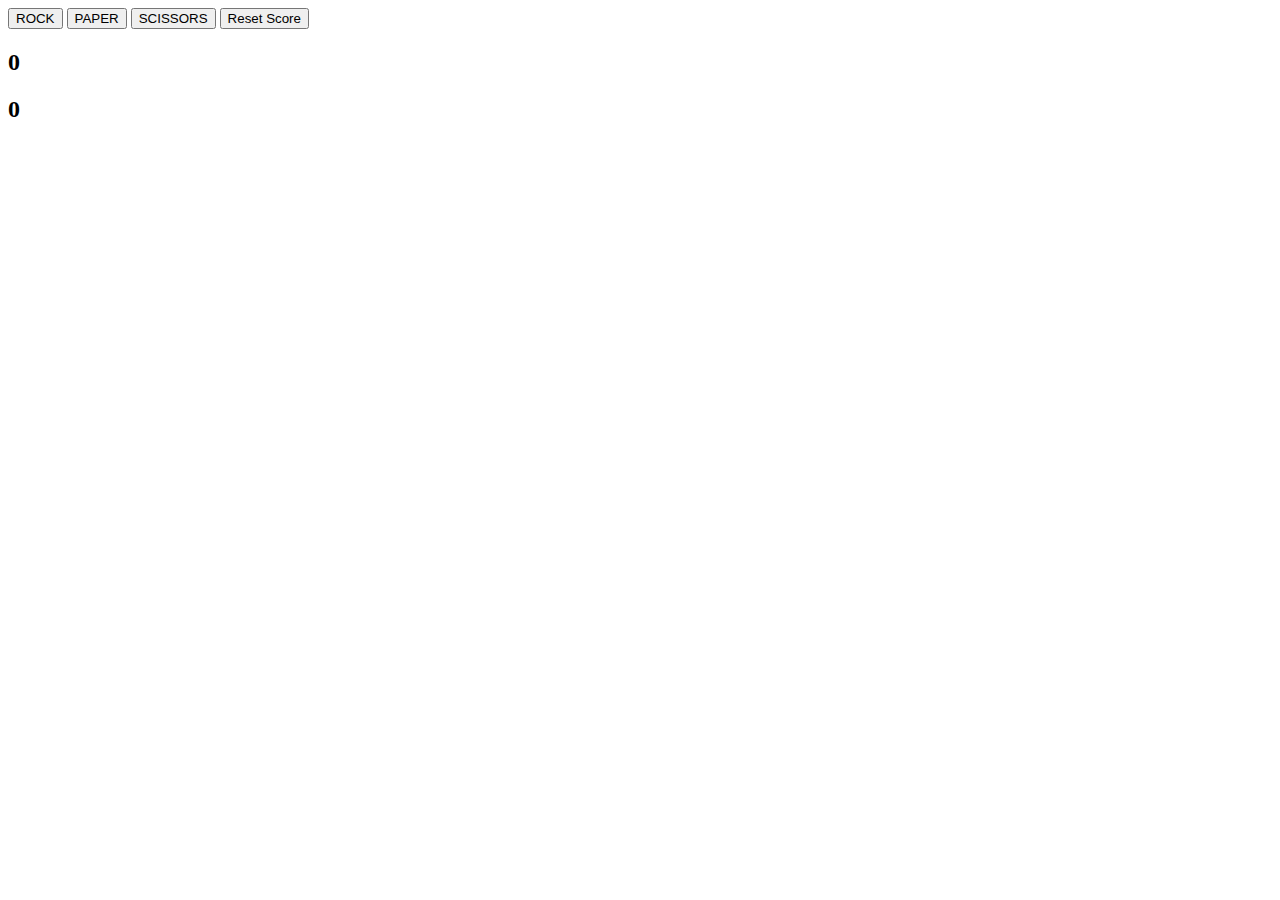
<file: index.html>
<!DOCTYPE html>
<html>
  <head>
    <title>Rock, Paper, Scissors</title>
  </head>
  <body>
    <div>
      <button id="rock">ROCK</button>
      <button id="paper">PAPER</button>
      <button id="scissors">SCISSORS</button>
      <button id="reset" onClick="clearScore()">Reset Score</button>
    </div>
    <div>
      <h2 id="playerScore">0</h2>
      <h2 id="computerScore">0</h2>
    </div>
    <script src="./index.js"></script>
  </body>
</html>
</file>
